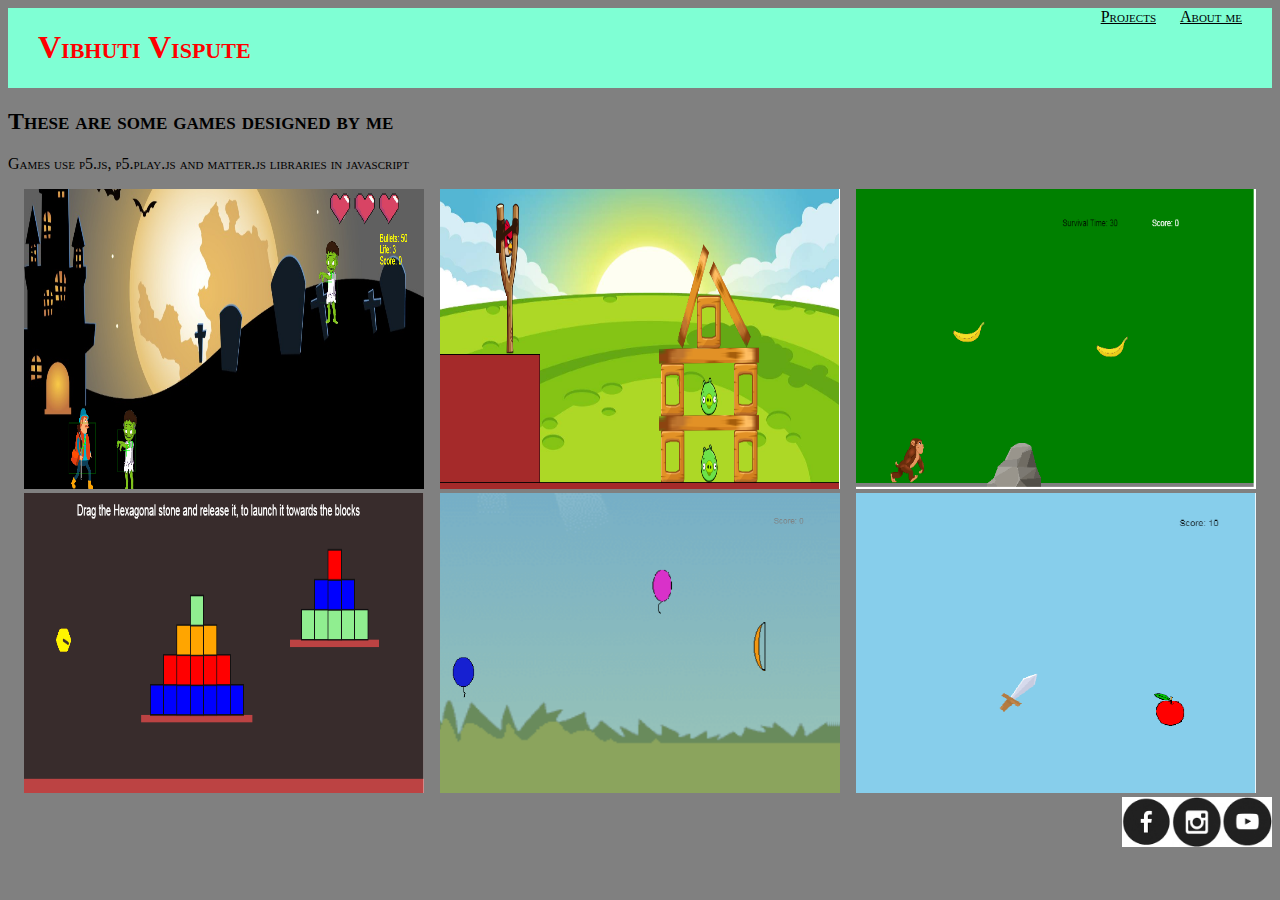
<file: index.html>
<!DOCTYPE HTML>
<html>
    <head>
        <title>
            My Portfolio Page
        </title>
        <link rel ="stylesheet"
              type ="text/css"
              href ="style.css"/>
    </head>
    <body>
        <div class = "header">
            <h1>Vibhuti Vispute</h1>
            <div class = "menu">
                <a href = "index.html">Projects</a>
                <a href = "AboutMe.html">About me</a>
            </div>
        </div>
        <h2>These are some games designed by me</h2>
        <p>Games use p5.js, p5.play.js and matter.js libraries in javascript</p>
        <div class ="grid">
            <div class ="item">
                <a href = "https://vibhuti53.github.io/class48/">
                    <img src = "images/zombie game.png" width="400" height="300"/></a>
                <p>Zombie Shooter Game</p>
            </div>
            <div class ="item">
                <a href = "https://vibhuti53.github.io/class32/">
                    <img src = "images/AngryBird.png" width="400" height="300"/></a>
                <p>Angry Birds Game</p>
            </div>
            <div class ="item">
                <a href = "https://vibhuti53.github.io/monkey-go-happy/">
                    <img src = "images/monkey.png" width="400" height="300"/></a>
                <p>Monkey-go-happy</p>
            </div>
            <div class ="item">
                <a href = "https://vibhuti53.github.io/project29/">
                    <img src = "images/TowerSeige.png" width="400" height="300"/></a>
                <p>Tower Seige Game</p>
            </div>
            <div class ="item">
                <a href = "https://preview.p5js.org/vibhuti05032006/present/RaE-yQw2O">
                    <img src = "images/balloon buster.png" width="400" height="300"/></a>
                <p>Ballon Buster Game</p>
            </div>
            <div class ="item">
                <a href = "https://preview.p5js.org/vibhuti05032006/present/hTqwhUJGz">
                    <img src = "images/ninja fruits.png" width="400" height="300"/></a>
                <p>Ninja Fruits Game</p>
            </div>
        </div>
        <div class ="footer">
            <img src = "Icons/Icons/fb.png" width= 50 height=50/>
            <img src = "Icons/Icons/insta.png" width= 50 height=50/>
            <img src = "Icons/Icons/youtube.png"width= 50 height=50/>
        </div>
    </body>
</html>
</file>
<file: style.css>
h1{
    color : red;
}
/*{
    border : solid;
}*/
.header{
    background-color: aquamarine;
    display:flex;
    justify-content: space-between;
}
.header *{
    margin-left : 30px;
}
.menu{
    margin-right: 30px;
}
.menu a{
    margin-left: 20px;
}
a:link{
    color: rgb(0, 0, 0);
}
a:visited{
    color: black;
}
.grid{
    display: flex;
    flex-wrap: wrap;
    justify-content: space-evenly;
}
.footer{
    display: flex;
    justify-content: flex-end;
}
body{
    background-color: #808080;
    font-variant: small-caps;
   
}
p{
    text-decoration-style: double;
}
.item{
    position :relative;
}
.item p{
    position: absolute;
    left: 50%;
    top:50%;
    transform: translate(-50%, -50%);
    opacity: 0;
}
.item:hover p{
    opacity: 1;
}
.item:hover img{
    opacity: 0.33;

}
</file>
